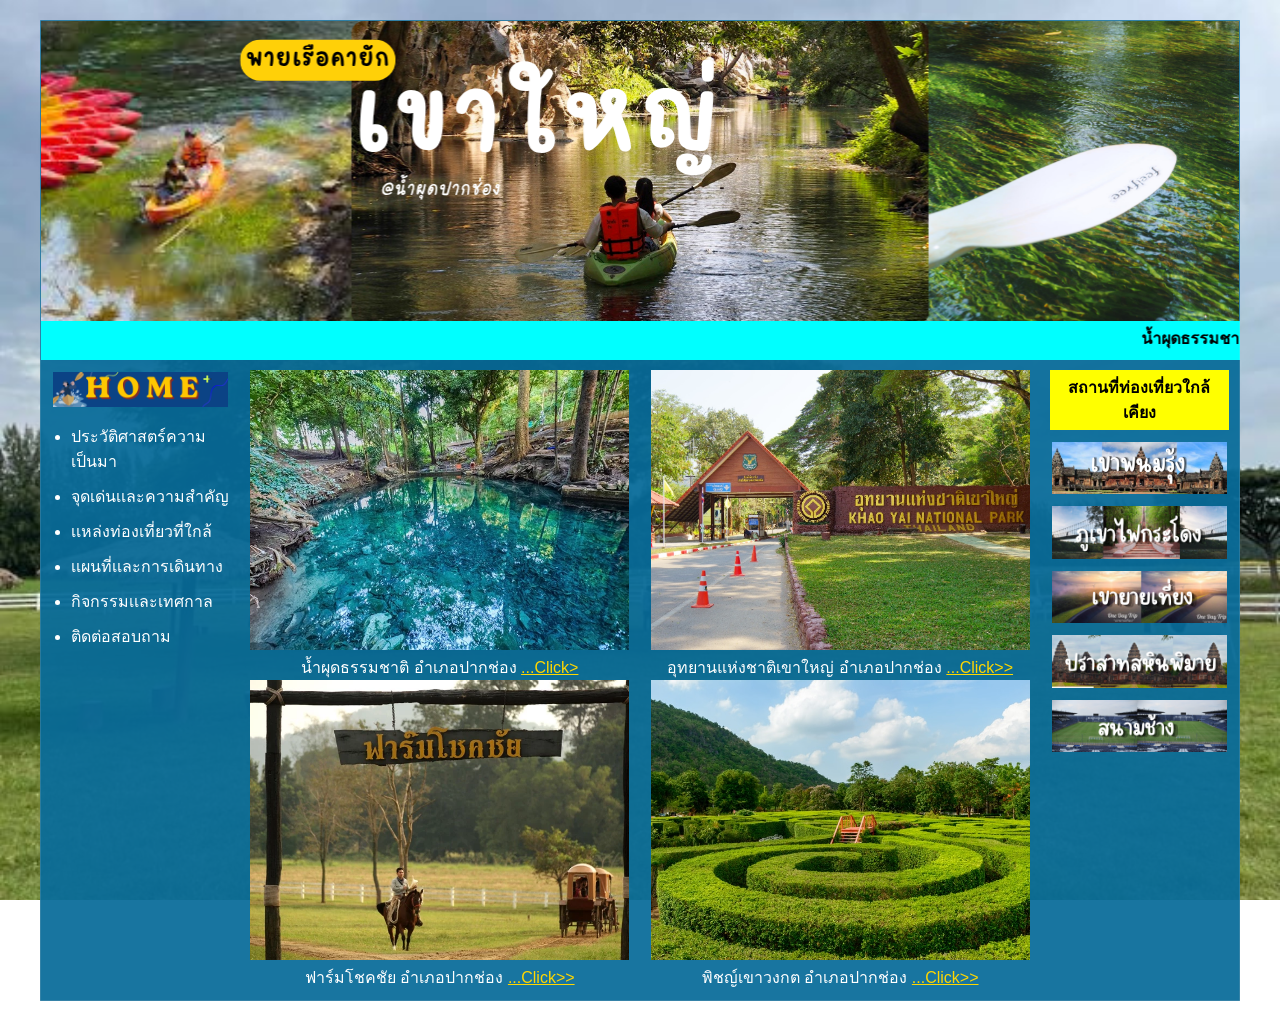
<file: index.html>
<!DOCTYPE html>
<html lang="th">
<head>
    <meta charset="UTF-8">
    <meta name="viewport" content="width=device-width, initial-scale=1.0">
    <title>ท่องเที่ยวปากช่อง นครราชสีมา</title>
    <link rel="stylesheet" href="style.css">
</head>
<body>

    <table class="main-table">
        <!-- Header Image -->
        <tr>
            <td colspan="3" class="header-img-td">
                <img src="พายเรือคายัก.png" alt="พายเรือคายัค">
            </td>
        </tr>
        
        <!-- Marquee Text -->
        <tr>
            <td class="move" colspan="3">
                <marquee>น้ำผุดธรรมชาติ ตั้งอยู่ อำเปอปากช่อง จังหวัดนครราชสีมา</marquee>
            </td>
        </tr>
       
        <!-- Content Area -->
        <tr>
            <!-- Left Sidebar (col1) -->
            <td class="col1">
                <table class="table1"> 
                    <tr>
                        <td>
                            <a href="index.html"><img src="pic/HOME.png" alt="home"></a>
                        </td>
                    </tr>
                </table>
                <ul>
                    <li><a href="page2.html">ประวัติศาสตร์ความเป็นมา</a></li>
                    <li><a href="page3.html">จุดเด่นเเละความสำคัญ</a></li>
                    <li><a href="page4.html">เเหล่งท่องเที่ยวที่ใกล้</a></li>
                    <li><a href="page5.html">เเผนที่เเละการเดินทาง</a></li>
                    <li><a href="page6.html">กิจกรรมเเละเทศกาล</a></li>
                    <li><a href="page7.html">ติดต่อสอบถาม</a></li>
                </ul>
            </td>

            <!-- Center Content (col2) -->
            <td class="col2">
                <table class="table2">  
                    <tr>
                        <td class="card-img"><img src="pic/pic1.jpg" alt="น้ำผุดธรรมชาติ"></td>
                        <td class="spacer"></td>
                        <td class="card-img"><img src="pic/pic3.jpg" alt="อุทยานแห่งชาติเขาใหญ่"></td>
                    </tr>
                    <tr>
                        <td class="card-text">
                            น้ำผุดธรรมชาติ อำเภอปากช่อง 
                            <a href="https://sites.google.com/view/madoonakhonratchasima/%E0%B9%80%E0%B8%97%E0%B8%A2%E0%B8%A7/%E0%B8%99%E0%B8%B3%E0%B8%9C%E0%B8%94%E0%B8%9B%E0%B8%B2%E0%B8%81%E0%B8%8A%E0%B8%AD%E0%B8%87" target="_blank">...Click></a>
                        </td>
                        <td class="spacer"></td>
                        <td class="card-text">
                            อุทยานแห่งชาติเขาใหญ่ อำเภอปากช่อง 
                            <a href="https://khaoyainationalpark.com/" target="_blank">...Click>></a>
                        </td>
                    </tr>
                    <tr>
                        <td class="card-img"><img src="pic/pic2.webp" alt="ฟาร์มโชคชัย"></td>
                        <td class="spacer"></td>
                        <td class="card-img"><img src="pic/pic4.jpg" alt="พิชญ์เขาวงกต"></td>
                    </tr>
                    <tr>
                        <td class="card-text">
                            ฟาร์มโชคชัย อำเภอปากช่อง 
                            <a href="https://farmchokchai.com/home/" target="_blank">...Click>></a>
                        </td>
                        <td class="spacer"></td>
                        <td class="card-text">
                            พิชญ์เขาวงกต อำเภอปากช่อง 
                            <a href="https://www.gplace.com/953803" target="_blank">...Click>></a>
                        </td>
                    </tr>
                </table>
            </td>

            <!-- Right Sidebar (col3) -->
            <td class="col3">
                <h4 class="sidebar-title">สถานที่ท่องเที่ยวใกล้เคียง</h4> 
                <table class="table3">
                    <tr>
                        <td><a href="http://virtualhistoricalpark.finearts.go.th/phanomrung/index.php/th/" target="_blank"><img src="pic/pic7.png" alt="ปราสาทพนมรุ้ง"></a></td>
                    </tr>
                    <tr>
                        <td><a href="https://www.thailandtourismdirectory.go.th/attraction/1029" target="_blank"><img src="pic/pic8.png" alt="สถานที่ท่องเที่ยว"></a></td>
                    </tr>
                    <tr>
                        <td><a href="https://sites.google.com/nrru.ac.th/khao-yai-thiang/%E0%B8%9B%E0%B8%A3%E0%B8%B0%E0%B8%A7%E0%B8%95" target="_blank"><img src="pic/pic9.png" alt="เขายายเที่ยง"></a></td>
                    </tr>
                    <tr>
                        <td><a href="https://sites.google.com/view/nakhon-ratchasima-by--panisara/%E0%B9%81%E0%B8%AB%E0%B8%A5%E0%B8%87%E0%B8%97%E0%B8%AD%E0%B8%87%E0%B9%80%E0%B8%97%E0%B8%A2%E0%B8%A7/%E0%B8%9B%E0%B8%A3%E0%B8%B2%E0%B8%AA%E0%B8%B2%E0%B8%97%E0%B8%AB%E0%B8%99%E0%B8%9E%E0%B8%A1%E0%B8%B2%E0%B8%A2" target="_blank"><img src="pic/pic10.png" alt="ปราสาทพิมาย"></a></td>
                    </tr>
                    <tr>
                        <td><a href="https://th.wikipedia.org/wiki/%E0%B8%8A%E0%B9%89%E0%B8%B2%E0%B8%87%E0%B8%AD%E0%B8%B2%E0%B8%A3%E0%B8%B5%E0%B8%99%E0%B8%B2" target="_blank"><img src="pic/pic11.png" alt="ช้างอารีนา"></a></td>
                    </tr>
                </table>
            </td>
        </tr>
    </table>

</body>
</html>
</file>
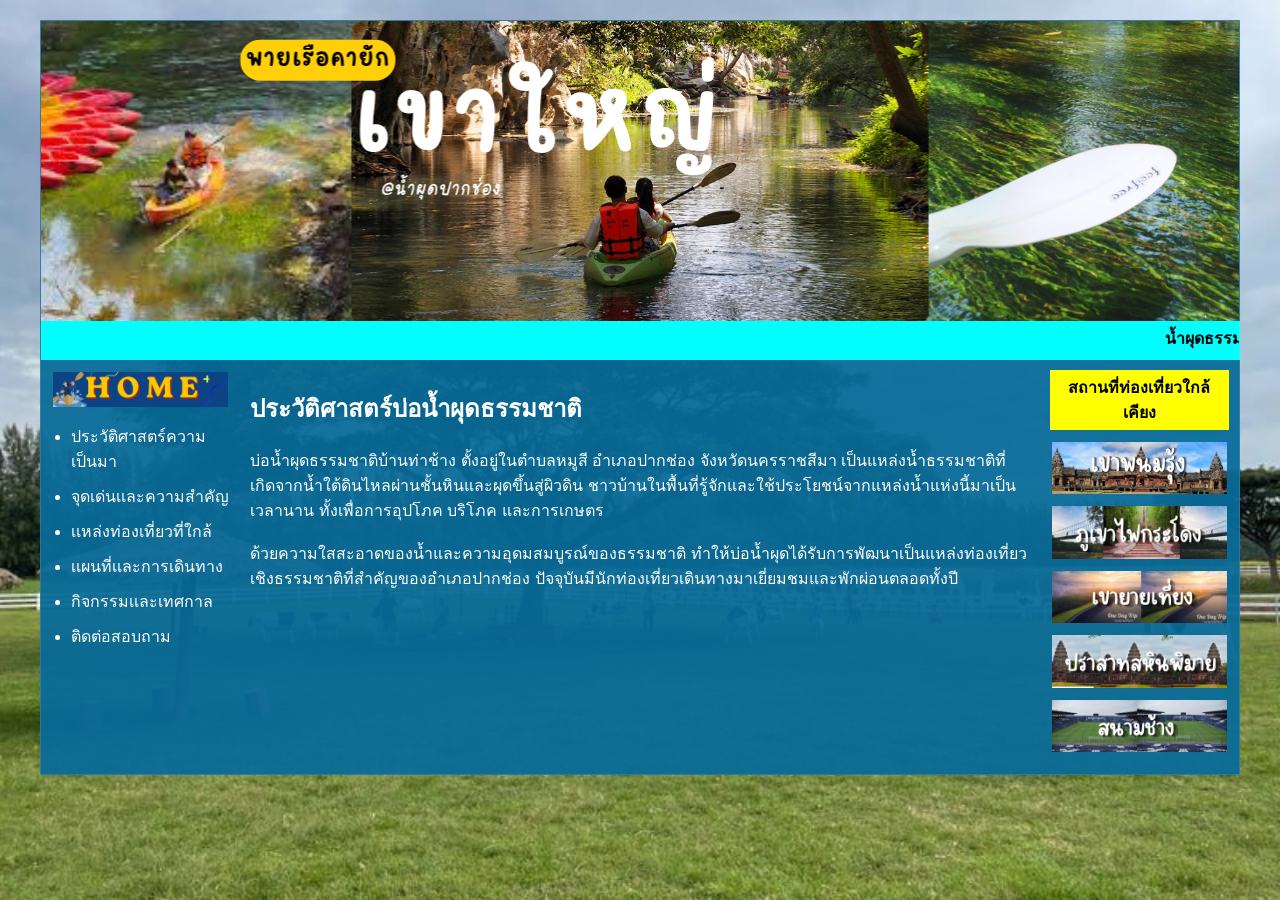
<file: page2.html>
<!DOCTYPE html>
<html lang="th">
<head>
    <meta charset="UTF-8">
    <meta name="viewport" content="width=device-width, initial-scale=1.0">
    <title>ท่องเที่ยวปากช่อง นครราชสีมา</title>
    <link rel="stylesheet" href="style.css">
</head>
<body>

    <table class="main-table">
        <!-- Header Image -->
        <tr>
            <td colspan="3" class="header-img-td">
                <img src="พายเรือคายัก.png" alt="พายเรือคายัค">
            </td>
        </tr>
        
        <!-- Marquee Text -->
        <tr>
            <td class="move" colspan="3">
                <marquee>น้ำผุดธรรมชาติ ตั้งอยู่ อำเปอปากช่อง จังหวัดนครราชสีมา</marquee>
            </td>
        </tr>
       
        <!-- Content Area -->
        <tr>
            <!-- Left Sidebar (col1) -->
            <td class="col1">
                <table class="table1"> 
                    <tr>
                        <td>
                            <a href="index.html"><img src="pic/HOME.png" alt="home"></a>
                        </td>
                    </tr>
                </table>
                <ul>
                    <li><a href="page2.html">ประวัติศาสตร์ความเป็นมา</a></li>
                    <li><a href="page3.html">จุดเด่นเเละความสำคัญ</a></li>
                    <li><a href="page4.html">เเหล่งท่องเที่ยวที่ใกล้</a></li>
                    <li><a href="page5.html">เเผนที่เเละการเดินทาง</a></li>
                    <li><a href="page6.html">กิจกรรมเเละเทศกาล</a></li>
                    <li><a href="page7.html">ติดต่อสอบถาม</a></li>
                </ul>
            </td>

            <!-- Center Content (col2) -->
            <td class="col2">
                <table class="table2">  
                   <h2>ประวัติศาสตร์บ่อน้ำผุดธรรมชาติ</h2> 
                   <p> บ่อน้ำผุดธรรมชาติบ้านท่าช้าง ตั้งอยู่ในตำบลหมูสี อำเภอปากช่อง จังหวัดนครราชสีมา เป็นแหล่งน้ำธรรมชาติที่เกิดจากน้ำใต้ดินไหลผ่านชั้นหินและผุดขึ้นสู่ผิวดิน ชาวบ้านในพื้นที่รู้จักและใช้ประโยชน์จากแหล่งน้ำแห่งนี้มาเป็นเวลานาน ทั้งเพื่อการอุปโภค บริโภค และการเกษตร <br>
                    <br> ด้วยความใสสะอาดของน้ำและความอุดมสมบูรณ์ของธรรมชาติ ทำให้บ่อน้ำผุดได้รับการพัฒนาเป็นแหล่งท่องเที่ยวเชิงธรรมชาติที่สำคัญของอำเภอปากช่อง ปัจจุบันมีนักท่องเที่ยวเดินทางมาเยี่ยมชมและพักผ่อนตลอดทั้งปี </p>
                </table>
            </td>

            <!-- Right Sidebar (col3) -->
            <td class="col3">
                <h4 class="sidebar-title">สถานที่ท่องเที่ยวใกล้เคียง</h4> 
                <table class="table3">
                    <tr>
                        <td><a href="http://virtualhistoricalpark.finearts.go.th/phanomrung/index.php/th/" target="_blank"><img src="pic/pic7.png" alt="ปราสาทพนมรุ้ง"></a></td>
                    </tr>
                    <tr>
                        <td><a href="https://www.thailandtourismdirectory.go.th/attraction/1029" target="_blank"><img src="pic/pic8.png" alt="สถานที่ท่องเที่ยว"></a></td>
                    </tr>
                    <tr>
                        <td><a href="https://sites.google.com/nrru.ac.th/khao-yai-thiang/%E0%B8%9B%E0%B8%A3%E0%B8%B0%E0%B8%A7%E0%B8%95" target="_blank"><img src="pic/pic9.png" alt="เขายายเที่ยง"></a></td>
                    </tr>
                    <tr>
                        <td><a href="https://sites.google.com/view/nakhon-ratchasima-by--panisara/%E0%B9%81%E0%B8%AB%E0%B8%A5%E0%B8%87%E0%B8%97%E0%B8%AD%E0%B8%87%E0%B9%80%E0%B8%97%E0%B8%A2%E0%B8%A7/%E0%B8%9B%E0%B8%A3%E0%B8%B2%E0%B8%AA%E0%B8%B2%E0%B8%97%E0%B8%AB%E0%B8%99%E0%B8%9E%E0%B8%A1%E0%B8%B2%E0%B8%A2" target="_blank"><img src="pic/pic10.png" alt="ปราสาทพิมาย"></a></td>
                    </tr>
                    <tr>
                        <td><a href="https://th.wikipedia.org/wiki/%E0%B8%8A%E0%B9%89%E0%B8%B2%E0%B8%87%E0%B8%AD%E0%B8%B2%E0%B8%A3%E0%B8%B5%E0%B8%99%E0%B8%B2" target="_blank"><img src="pic/pic11.png" alt="ช้างอารีนา"></a></td>
                    </tr>
                </table>
            </td>
        </tr>
    </table>

</body>
</html>
</file>
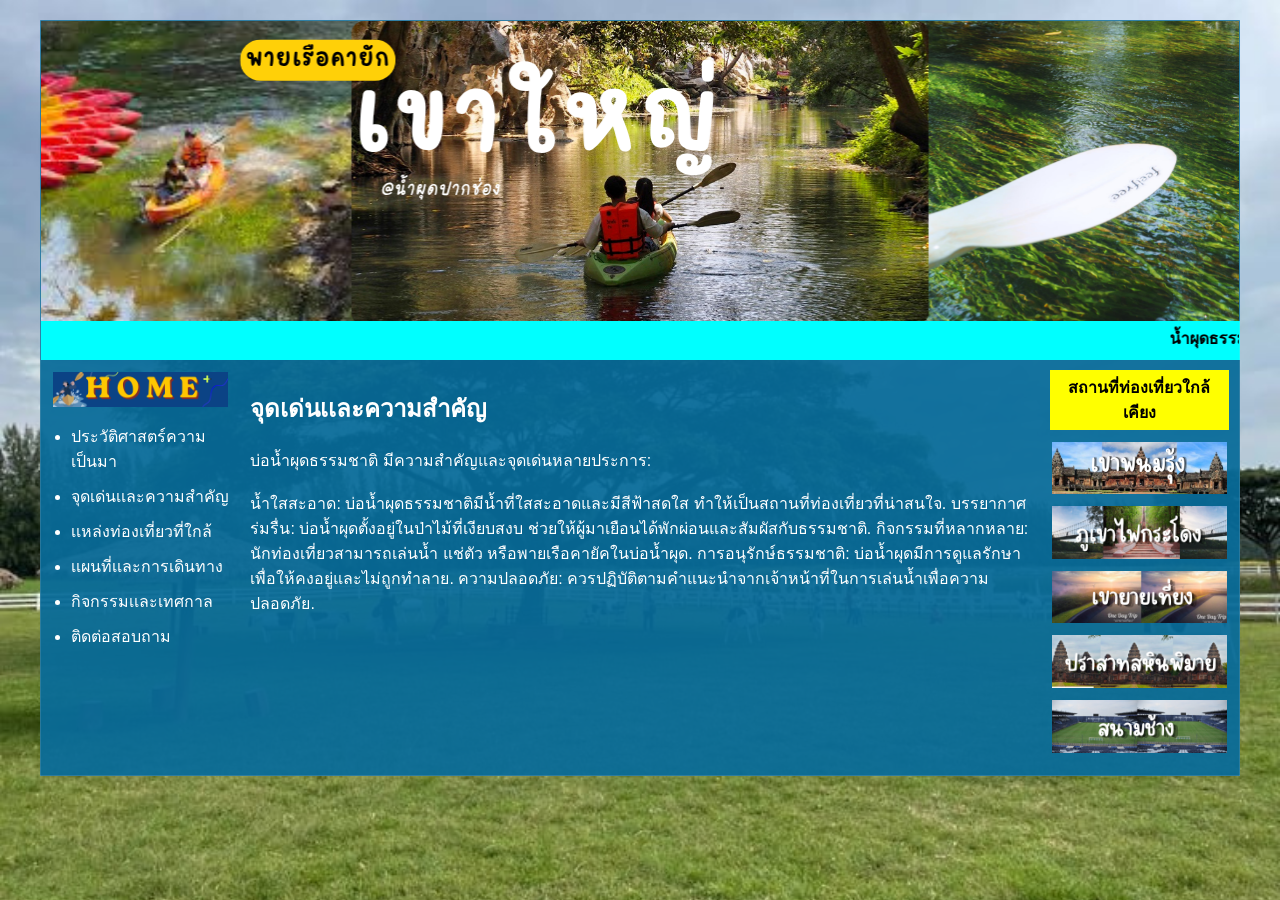
<file: page3.html>
<!DOCTYPE html>
<html lang="th">
<head>
    <meta charset="UTF-8">
    <meta name="viewport" content="width=device-width, initial-scale=1.0">
    <title>ท่องเที่ยวปากช่อง นครราชสีมา</title>
    <link rel="stylesheet" href="style.css">
</head>
<body>

    <table class="main-table">
        <!-- Header Image -->
        <tr>
            <td colspan="3" class="header-img-td">
                <img src="พายเรือคายัก.png" alt="พายเรือคายัค">
            </td>
        </tr>
        
        <!-- Marquee Text -->
        <tr>
            <td class="move" colspan="3">
                <marquee>น้ำผุดธรรมชาติ ตั้งอยู่ อำเปอปากช่อง จังหวัดนครราชสีมา</marquee>
            </td>
        </tr>
       
        <!-- Content Area -->
        <tr>
            <!-- Left Sidebar (col1) -->
            <td class="col1">
                <table class="table1"> 
                    <tr>
                        <td>
                            <a href="index.html"><img src="pic/HOME.png" alt="home"></a>
                        </td>
                    </tr>
                </table>
                <ul>
                    <li><a href="page2.html">ประวัติศาสตร์ความเป็นมา</a></li>
                    <li><a href="page3.html">จุดเด่นเเละความสำคัญ</a></li>
                    <li><a href="page4.html">เเหล่งท่องเที่ยวที่ใกล้</a></li>
                    <li><a href="page5.html">เเผนที่เเละการเดินทาง</a></li>
                    <li><a href="page6.html">กิจกรรมเเละเทศกาล</a></li>
                    <li><a href="page7.html">ติดต่อสอบถาม</a></li>
                </ul>
            </td>

            <!-- Center Content (col2) -->
            <td class="col2">
                <table class="table2">  
                   <h2>จุดเด่นเเละความสำคัญ</h2> 
                   <p> บ่อน้ำผุดธรรมชาติ มีความสำคัญและจุดเด่นหลายประการ: <br>
                    <br> น้ำใสสะอาด: บ่อน้ำผุดธรรมชาติมีน้ำที่ใสสะอาดและมีสีฟ้าสดใส ทำให้เป็นสถานที่ท่องเที่ยวที่น่าสนใจ. 
                         บรรยากาศร่มรื่น: บ่อน้ำผุดตั้งอยู่ในป่าไม้ที่เงียบสงบ ช่วยให้ผู้มาเยือนได้พักผ่อนและสัมผัสกับธรรมชาติ. 
                         กิจกรรมที่หลากหลาย: นักท่องเที่ยวสามารถเล่นน้ำ แช่ตัว หรือพายเรือคายัคในบ่อน้ำผุด. 
                         การอนุรักษ์ธรรมชาติ: บ่อน้ำผุดมีการดูแลรักษาเพื่อให้คงอยู่และไม่ถูกทำลาย. 
                         ความปลอดภัย: ควรปฏิบัติตามคำแนะนำจากเจ้าหน้าที่ในการเล่นน้ำเพื่อความปลอดภัย. </p>
                </table>
            </td>

            <!-- Right Sidebar (col3) -->
            <td class="col3">
                <h4 class="sidebar-title">สถานที่ท่องเที่ยวใกล้เคียง</h4> 
                <table class="table3">
                    <tr>
                        <td><a href="http://virtualhistoricalpark.finearts.go.th/phanomrung/index.php/th/" target="_blank"><img src="pic/pic7.png" alt="ปราสาทพนมรุ้ง"></a></td>
                    </tr>
                    <tr>
                        <td><a href="https://www.thailandtourismdirectory.go.th/attraction/1029" target="_blank"><img src="pic/pic8.png" alt="สถานที่ท่องเที่ยว"></a></td>
                    </tr>
                    <tr>
                        <td><a href="https://sites.google.com/nrru.ac.th/khao-yai-thiang/%E0%B8%9B%E0%B8%A3%E0%B8%B0%E0%B8%A7%E0%B8%95" target="_blank"><img src="pic/pic9.png" alt="เขายายเที่ยง"></a></td>
                    </tr>
                    <tr>
                        <td><a href="https://sites.google.com/view/nakhon-ratchasima-by--panisara/%E0%B9%81%E0%B8%AB%E0%B8%A5%E0%B8%87%E0%B8%97%E0%B8%AD%E0%B8%87%E0%B9%80%E0%B8%97%E0%B8%A2%E0%B8%A7/%E0%B8%9B%E0%B8%A3%E0%B8%B2%E0%B8%AA%E0%B8%B2%E0%B8%97%E0%B8%AB%E0%B8%99%E0%B8%9E%E0%B8%A1%E0%B8%B2%E0%B8%A2" target="_blank"><img src="pic/pic10.png" alt="ปราสาทพิมาย"></a></td>
                    </tr>
                    <tr>
                        <td><a href="https://th.wikipedia.org/wiki/%E0%B8%8A%E0%B9%89%E0%B8%B2%E0%B8%87%E0%B8%AD%E0%B8%B2%E0%B8%A3%E0%B8%B5%E0%B8%99%E0%B8%B2" target="_blank"><img src="pic/pic11.png" alt="ช้างอารีนา"></a></td>
                    </tr>
                </table>
            </td>
        </tr>
    </table>

</body>
</html>
</file>
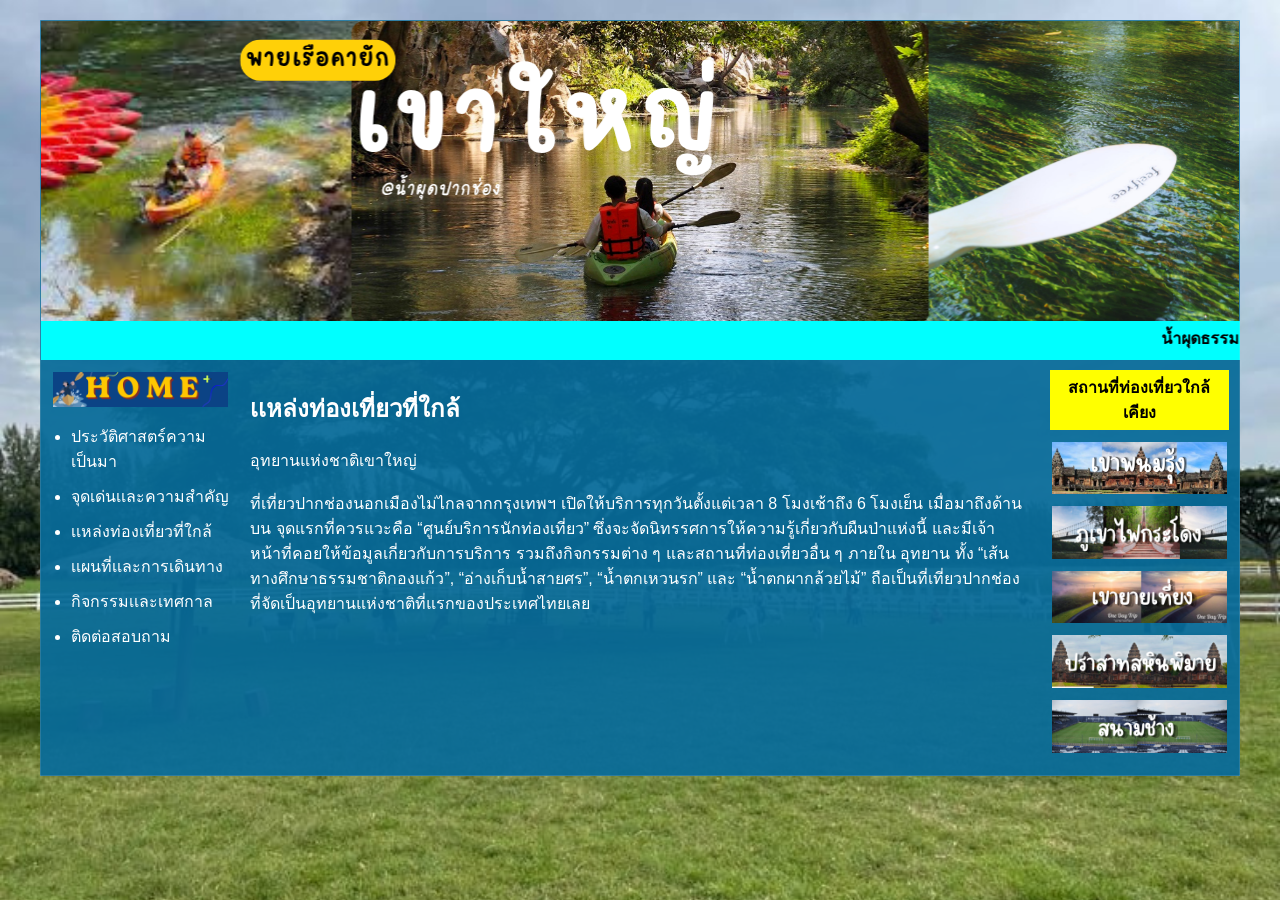
<file: page4.html>
<!DOCTYPE html>
<html lang="th">
<head>
    <meta charset="UTF-8">
    <meta name="viewport" content="width=device-width, initial-scale=1.0">
    <title>ท่องเที่ยวปากช่อง นครราชสีมา</title>
    <link rel="stylesheet" href="style.css">
</head>
<body>

    <table class="main-table">
        <!-- Header Image -->
        <tr>
            <td colspan="3" class="header-img-td">
                <img src="พายเรือคายัก.png" alt="พายเรือคายัค">
            </td>
        </tr>
        
        <!-- Marquee Text -->
        <tr>
            <td class="move" colspan="3">
                <marquee>น้ำผุดธรรมชาติ ตั้งอยู่ อำเปอปากช่อง จังหวัดนครราชสีมา</marquee>
            </td>
        </tr>
       
        <!-- Content Area -->
        <tr>
            <!-- Left Sidebar (col1) -->
            <td class="col1">
                <table class="table1"> 
                    <tr>
                        <td>
                            <a href="index.html"><img src="pic/HOME.png" alt="home"></a>
                        </td>
                    </tr>
                </table>
                <ul>
                    <li><a href="page2.html">ประวัติศาสตร์ความเป็นมา</a></li>
                    <li><a href="page3.html">จุดเด่นเเละความสำคัญ</a></li>
                    <li><a href="page4.html">เเหล่งท่องเที่ยวที่ใกล้</a></li>
                    <li><a href="page5.html">เเผนที่เเละการเดินทาง</a></li>
                    <li><a href="page6.html">กิจกรรมเเละเทศกาล</a></li>
                    <li><a href="page7.html">ติดต่อสอบถาม</a></li>
                </ul>
            </td>

            <!-- Center Content (col2) -->
            <td class="col2">
                <table class="table2">  
                   <h2>เเหล่งท่องเที่ยวที่ใกล้</h2> 
                   <p> อุทยานแห่งชาติเขาใหญ่ <br>
                   <br> ที่เที่ยวปากช่องนอกเมืองไม่ไกลจากกรุงเทพฯ เปิดให้บริการทุกวันตั้งแต่เวลา 8 โมงเช้าถึง 6 โมงเย็น 
                    เมื่อมาถึงด้านบน จุดแรกที่ควรแวะคือ “ศูนย์บริการนักท่องเที่ยว” ซึ่งจะจัดนิทรรศการให้ความรู้เกี่ยวกับผืนป่าแห่งนี้
                     และมีเจ้าหน้าที่คอยให้ข้อมูลเกี่ยวกับการบริการ รวมถึงกิจกรรมต่าง ๆ และสถานที่ท่องเที่ยวอื่น ๆ ภายใน
                     อุทยาน ทั้ง “เส้นทางศึกษาธรรมชาติกองแก้ว”, “อ่างเก็บน้ำสายศร”, “น้ำตกเหวนรก” และ “น้ำตกผากล้วยไม้” 
                     ถือเป็นที่เที่ยวปากช่องที่จัดเป็นอุทยานแห่งชาติที่แรกของประเทศไทยเลย   </p>
                </table>
            </td>

            <!-- Right Sidebar (col3) -->
            <td class="col3">
                <h4 class="sidebar-title">สถานที่ท่องเที่ยวใกล้เคียง</h4> 
                <table class="table3">
                    <tr>
                        <td><a href="http://virtualhistoricalpark.finearts.go.th/phanomrung/index.php/th/" target="_blank"><img src="pic/pic7.png" alt="ปราสาทพนมรุ้ง"></a></td>
                    </tr>
                    <tr>
                        <td><a href="https://www.thailandtourismdirectory.go.th/attraction/1029" target="_blank"><img src="pic/pic8.png" alt="สถานที่ท่องเที่ยว"></a></td>
                    </tr>
                    <tr>
                        <td><a href="https://sites.google.com/nrru.ac.th/khao-yai-thiang/%E0%B8%9B%E0%B8%A3%E0%B8%B0%E0%B8%A7%E0%B8%95" target="_blank"><img src="pic/pic9.png" alt="เขายายเที่ยง"></a></td>
                    </tr>
                    <tr>
                        <td><a href="https://sites.google.com/view/nakhon-ratchasima-by--panisara/%E0%B9%81%E0%B8%AB%E0%B8%A5%E0%B8%87%E0%B8%97%E0%B8%AD%E0%B8%87%E0%B9%80%E0%B8%97%E0%B8%A2%E0%B8%A7/%E0%B8%9B%E0%B8%A3%E0%B8%B2%E0%B8%AA%E0%B8%B2%E0%B8%97%E0%B8%AB%E0%B8%99%E0%B8%9E%E0%B8%A1%E0%B8%B2%E0%B8%A2" target="_blank"><img src="pic/pic10.png" alt="ปราสาทพิมาย"></a></td>
                    </tr>
                    <tr>
                        <td><a href="https://th.wikipedia.org/wiki/%E0%B8%8A%E0%B9%89%E0%B8%B2%E0%B8%87%E0%B8%AD%E0%B8%B2%E0%B8%A3%E0%B8%B5%E0%B8%99%E0%B8%B2" target="_blank"><img src="pic/pic11.png" alt="ช้างอารีนา"></a></td>
                    </tr>
                </table>
            </td>
        </tr>
    </table>

</body>
</html>
</file>
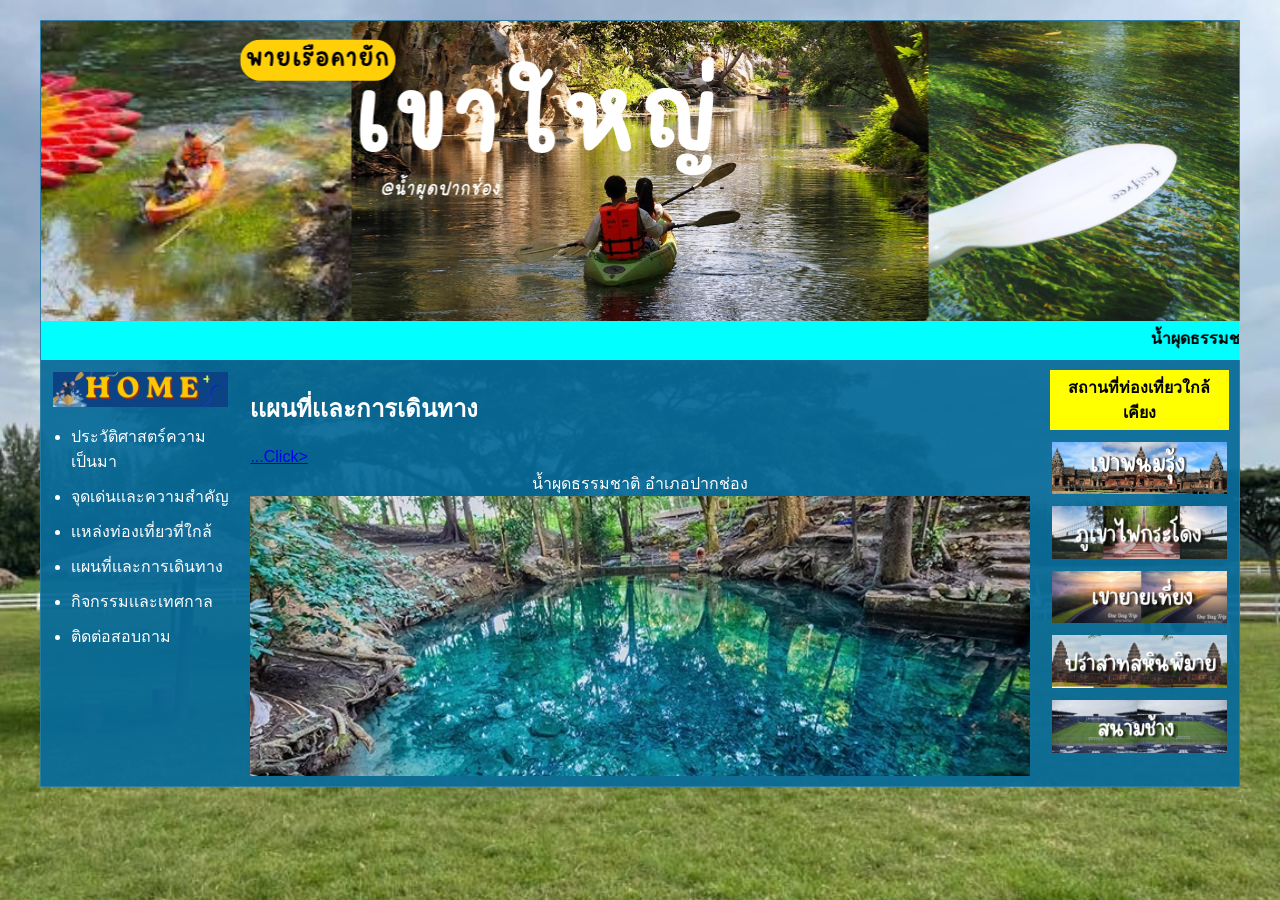
<file: page5.html>
<!DOCTYPE html>
<html lang="th">
<head>
    <meta charset="UTF-8">
    <meta name="viewport" content="width=device-width, initial-scale=1.0">
    <title>ท่องเที่ยวปากช่อง นครราชสีมา</title>
    <link rel="stylesheet" href="style.css">
</head>
<body>

    <table class="main-table">
        <!-- Header Image -->
        <tr>
            <td colspan="3" class="header-img-td">
                <img src="พายเรือคายัก.png" alt="พายเรือคายัค">
            </td>
        </tr>
        
        <!-- Marquee Text -->
        <tr>
            <td class="move" colspan="3">
                <marquee>น้ำผุดธรรมชาติ ตั้งอยู่ อำเปอปากช่อง จังหวัดนครราชสีมา</marquee>
            </td>
        </tr>
       
        <!-- Content Area -->
        <tr>
            <!-- Left Sidebar (col1) -->
            <td class="col1">
                <table class="table1"> 
                    <tr>
                        <td>
                            <a href="index.html"><img src="pic/HOME.png" alt="home"></a>
                        </td>
                    </tr>
                </table>
                <ul>
                    <li><a href="page2.html">ประวัติศาสตร์ความเป็นมา</a></li>
                    <li><a href="page3.html">จุดเด่นเเละความสำคัญ</a></li>
                    <li><a href="page4.html">เเหล่งท่องเที่ยวที่ใกล้</a></li>
                    <li><a href="page5.html">เเผนที่เเละการเดินทาง</a></li>
                    <li><a href="page6.html">กิจกรรมเเละเทศกาล</a></li>
                    <li><a href="page7.html">ติดต่อสอบถาม</a></li>
                </ul>
            </td>

            <!-- Center Content (col2) -->
            <td class="col2">
                <table class="table2">  
                   <h2>เเผนที่เเละการเดินทาง</h2> 
                  <td class="card-text">
                            น้ำผุดธรรมชาติ อำเภอปากช่อง 
                            <tr> 
                                <td class="card-img"><img src="pic/pic1.jpg" alt="น้ำผุดธรรมชาติ"></td>
                            </tr>
                            <a href="https://maps.app.goo.gl/gbfd9ewqLBpFiDKPA" target="_blank">...Click></a>
                        </td>
                </table>
            </td>

            <!-- Right Sidebar (col3) -->
            <td class="col3">
                <h4 class="sidebar-title">สถานที่ท่องเที่ยวใกล้เคียง</h4> 
                <table class="table3">
                    <tr>
                        <td><a href="http://virtualhistoricalpark.finearts.go.th/phanomrung/index.php/th/" target="_blank"><img src="pic/pic7.png" alt="ปราสาทพนมรุ้ง"></a></td>
                    </tr>
                    <tr>
                        <td><a href="https://www.thailandtourismdirectory.go.th/attraction/1029" target="_blank"><img src="pic/pic8.png" alt="สถานที่ท่องเที่ยว"></a></td>
                    </tr>
                    <tr>
                        <td><a href="https://sites.google.com/nrru.ac.th/khao-yai-thiang/%E0%B8%9B%E0%B8%A3%E0%B8%B0%E0%B8%A7%E0%B8%95" target="_blank"><img src="pic/pic9.png" alt="เขายายเที่ยง"></a></td>
                    </tr>
                    <tr>
                        <td><a href="https://sites.google.com/view/nakhon-ratchasima-by--panisara/%E0%B9%81%E0%B8%AB%E0%B8%A5%E0%B8%87%E0%B8%97%E0%B8%AD%E0%B8%87%E0%B9%80%E0%B8%97%E0%B8%A2%E0%B8%A7/%E0%B8%9B%E0%B8%A3%E0%B8%B2%E0%B8%AA%E0%B8%B2%E0%B8%97%E0%B8%AB%E0%B8%99%E0%B8%9E%E0%B8%A1%E0%B8%B2%E0%B8%A2" target="_blank"><img src="pic/pic10.png" alt="ปราสาทพิมาย"></a></td>
                    </tr>
                    <tr>
                        <td><a href="https://th.wikipedia.org/wiki/%E0%B8%8A%E0%B9%89%E0%B8%B2%E0%B8%87%E0%B8%AD%E0%B8%B2%E0%B8%A3%E0%B8%B5%E0%B8%99%E0%B8%B2" target="_blank"><img src="pic/pic11.png" alt="ช้างอารีนา"></a></td>
                    </tr>
                </table>
            </td>
        </tr>
    </table>

</body>
</html>
</file>
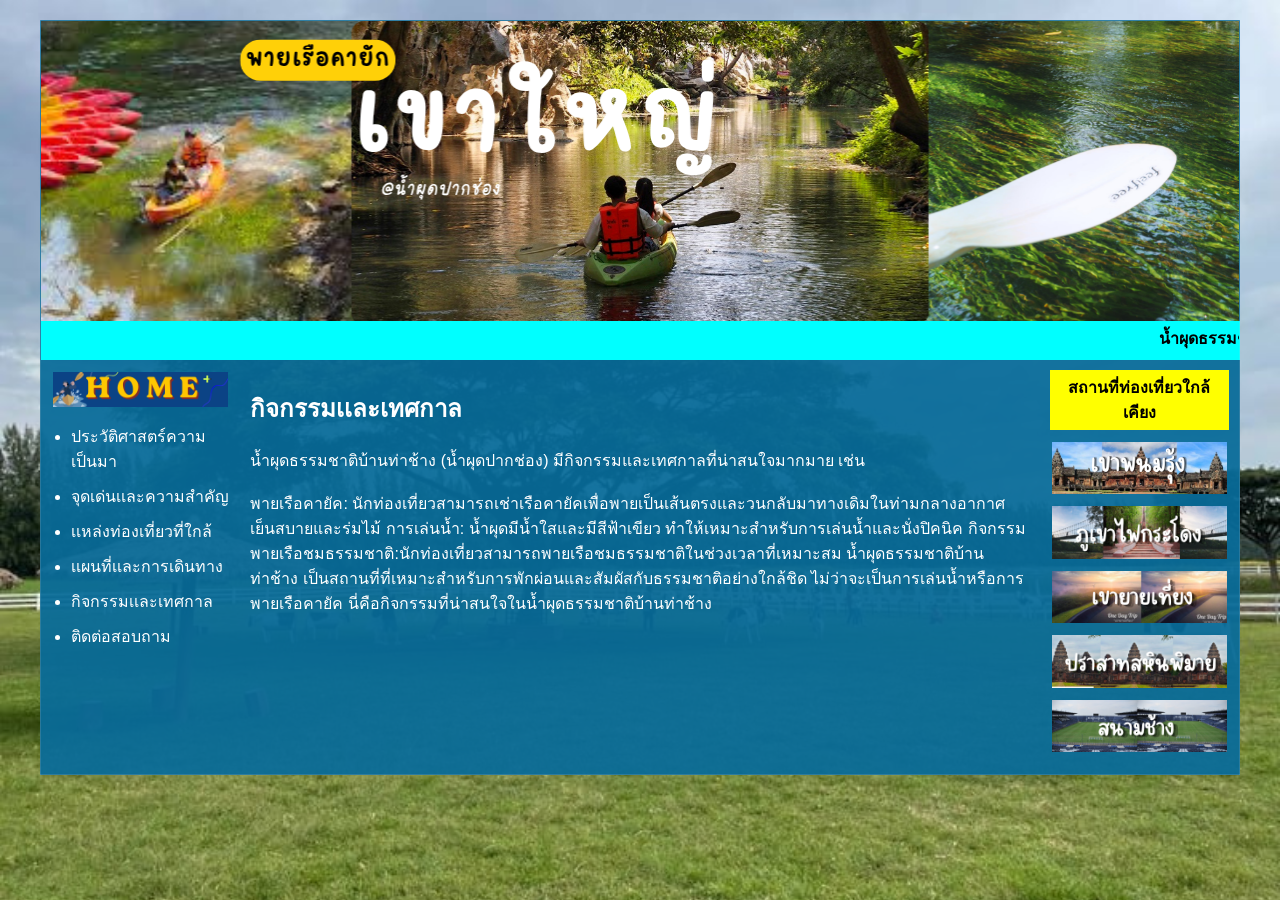
<file: page6.html>
<!DOCTYPE html>
<html lang="th">
<head>
    <meta charset="UTF-8">
    <meta name="viewport" content="width=device-width, initial-scale=1.0">
    <title>ท่องเที่ยวปากช่อง นครราชสีมา</title>
    <link rel="stylesheet" href="style.css">
</head>
<body>

    <table class="main-table">
        <!-- Header Image -->
        <tr>
            <td colspan="3" class="header-img-td">
                <img src="พายเรือคายัก.png" alt="พายเรือคายัค">
            </td>
        </tr>
        
        <!-- Marquee Text -->
        <tr>
            <td class="move" colspan="3">
                <marquee>น้ำผุดธรรมชาติ ตั้งอยู่ อำเปอปากช่อง จังหวัดนครราชสีมา</marquee>
            </td>
        </tr>
       
        <!-- Content Area -->
        <tr>
            <!-- Left Sidebar (col1) -->
            <td class="col1">
                <table class="table1"> 
                    <tr>
                        <td>
                            <a href="index.html"><img src="pic/HOME.png" alt="home"></a>
                        </td>
                    </tr>
                </table>
                <ul>
                    <li><a href="page2.html">ประวัติศาสตร์ความเป็นมา</a></li>
                    <li><a href="page3.html">จุดเด่นเเละความสำคัญ</a></li>
                    <li><a href="page4.html">เเหล่งท่องเที่ยวที่ใกล้</a></li>
                    <li><a href="page5.html">เเผนที่เเละการเดินทาง</a></li>
                    <li><a href="page6.html">กิจกรรมเเละเทศกาล</a></li>
                    <li><a href="page7.html">ติดต่อสอบถาม</a></li>
                </ul>
            </td>

            <!-- Center Content (col2) -->
            <td class="col2">
                <table class="table2">  
                   <h2>กิจกรรมเเละเทศกาล</h2> 
                   <p> น้ำผุดธรรมชาติบ้านท่าช้าง (น้ำผุดปากช่อง) มีกิจกรรมและเทศกาลที่น่าสนใจมากมาย เช่น <br>
                    <br>  
                       พายเรือคายัค: นักท่องเที่ยวสามารถเช่าเรือคายัคเพื่อพายเป็นเส้นตรงและวนกลับมาทางเดิมในท่ามกลางอากาศเย็นสบายและร่มไม้ 
                       
                       การเล่นน้ำ: น้ำผุดมีน้ำใสและมีสีฟ้าเขียว ทำให้เหมาะสำหรับการเล่นน้ำและนั่งปิคนิค   

                       กิจกรรมพายเรือชมธรรมชาติ:นักท่องเที่ยวสามารถพายเรือชมธรรมชาติในช่วงเวลาที่เหมาะสม 
                       
                       น้ำผุดธรรมชาติบ้านท่าช้าง เป็นสถานที่ที่เหมาะสำหรับการพักผ่อนและสัมผัสกับธรรมชาติอย่างใกล้ชิด ไม่ว่าจะเป็นการเล่นน้ำหรือการพายเรือคายัค 

                       นี่คือกิจกรรมที่น่าสนใจในน้ำผุดธรรมชาติบ้านท่าช้าง </p>

                </table>
            </td>

            <!-- Right Sidebar (col3) -->
            <td class="col3">
                <h4 class="sidebar-title">สถานที่ท่องเที่ยวใกล้เคียง</h4> 
                <table class="table3">
                    <tr>
                        <td><a href="http://virtualhistoricalpark.finearts.go.th/phanomrung/index.php/th/" target="_blank"><img src="pic/pic7.png" alt="ปราสาทพนมรุ้ง"></a></td>
                    </tr>
                    <tr>
                        <td><a href="https://www.thailandtourismdirectory.go.th/attraction/1029" target="_blank"><img src="pic/pic8.png" alt="สถานที่ท่องเที่ยว"></a></td>
                    </tr>
                    <tr>
                        <td><a href="https://sites.google.com/nrru.ac.th/khao-yai-thiang/%E0%B8%9B%E0%B8%A3%E0%B8%B0%E0%B8%A7%E0%B8%95" target="_blank"><img src="pic/pic9.png" alt="เขายายเที่ยง"></a></td>
                    </tr>
                    <tr>
                        <td><a href="https://sites.google.com/view/nakhon-ratchasima-by--panisara/%E0%B9%81%E0%B8%AB%E0%B8%A5%E0%B8%87%E0%B8%97%E0%B8%AD%E0%B8%87%E0%B9%80%E0%B8%97%E0%B8%A2%E0%B8%A7/%E0%B8%9B%E0%B8%A3%E0%B8%B2%E0%B8%AA%E0%B8%B2%E0%B8%97%E0%B8%AB%E0%B8%99%E0%B8%9E%E0%B8%A1%E0%B8%B2%E0%B8%A2" target="_blank"><img src="pic/pic10.png" alt="ปราสาทพิมาย"></a></td>
                    </tr>
                    <tr>
                        <td><a href="https://th.wikipedia.org/wiki/%E0%B8%8A%E0%B9%89%E0%B8%B2%E0%B8%87%E0%B8%AD%E0%B8%B2%E0%B8%A3%E0%B8%B5%E0%B8%99%E0%B8%B2" target="_blank"><img src="pic/pic11.png" alt="ช้างอารีนา"></a></td>
                    </tr>
                </table>
            </td>
        </tr>
    </table>

</body>
</html>
</file>
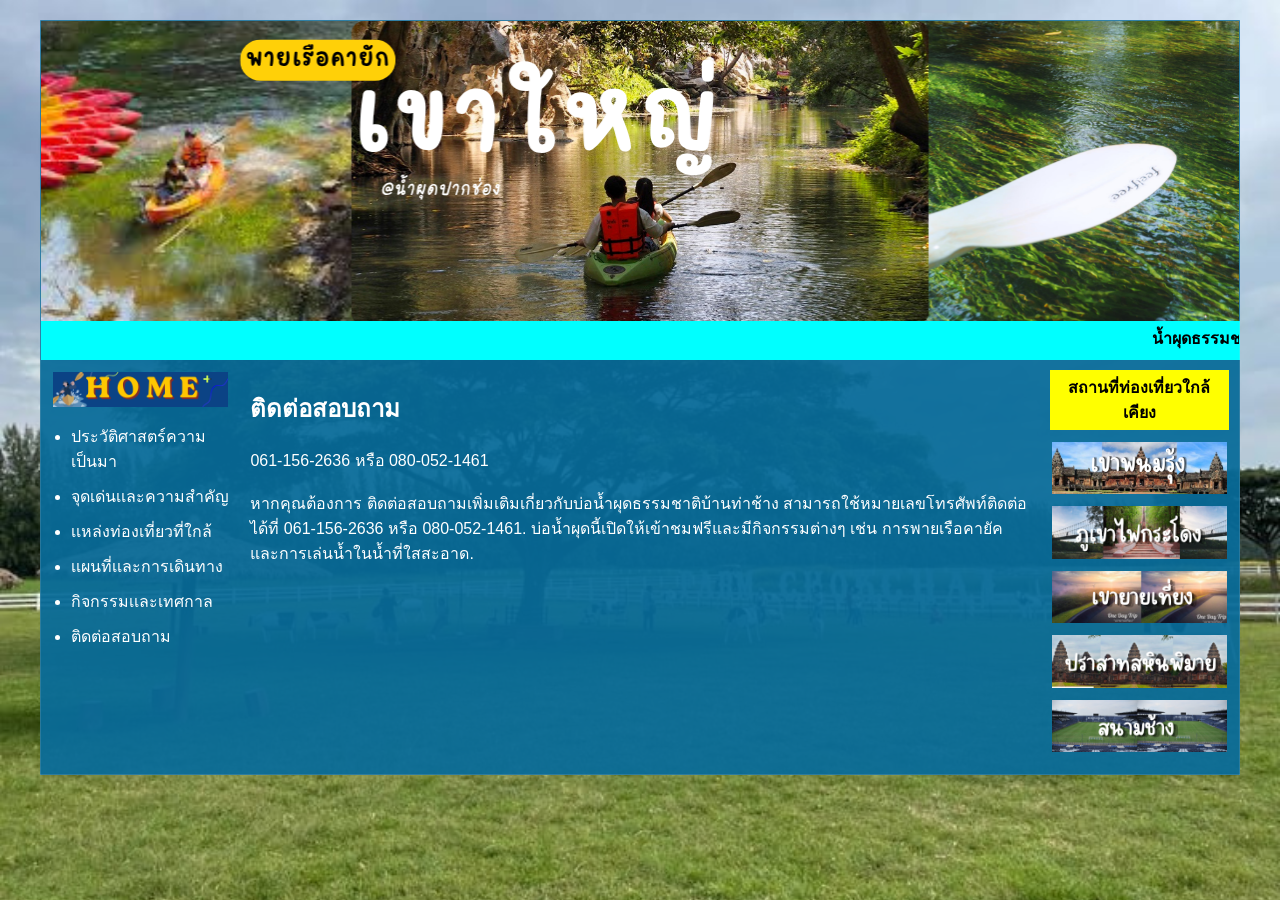
<file: page7.html>
<!DOCTYPE html>
<html lang="th">
<head>
    <meta charset="UTF-8">
    <meta name="viewport" content="width=device-width, initial-scale=1.0">
    <title>ท่องเที่ยวปากช่อง นครราชสีมา</title>
    <link rel="stylesheet" href="style.css">
</head>
<body>

    <table class="main-table">
        <!-- Header Image -->
        <tr>
            <td colspan="3" class="header-img-td">
                <img src="พายเรือคายัก.png" alt="พายเรือคายัค">
            </td>
        </tr>
        
        <!-- Marquee Text -->
        <tr>
            <td class="move" colspan="3">
                <marquee>น้ำผุดธรรมชาติ ตั้งอยู่ อำเปอปากช่อง จังหวัดนครราชสีมา</marquee>
            </td>
        </tr>
       
        <!-- Content Area -->
        <tr>
            <!-- Left Sidebar (col1) -->
            <td class="col1">
                <table class="table1"> 
                    <tr>
                        <td>
                            <a href="index.html"><img src="pic/HOME.png" alt="home"></a>
                        </td>
                    </tr>
                </table>
                <ul>
                    <li><a href="page2.html">ประวัติศาสตร์ความเป็นมา</a></li>
                    <li><a href="page3.html">จุดเด่นเเละความสำคัญ</a></li>
                    <li><a href="page4.html">เเหล่งท่องเที่ยวที่ใกล้</a></li>
                    <li><a href="page5.html">เเผนที่เเละการเดินทาง</a></li>
                    <li><a href="page6.html">กิจกรรมเเละเทศกาล</a></li>
                    <li><a href="page7.html">ติดต่อสอบถาม</a></li>
                </ul>
            </td>

            <!-- Center Content (col2) -->
            <td class="col2">
                <table class="table2">  
                   <h2>ติดต่อสอบถาม</h2> 
                   <p>061-156-2636 หรือ 080-052-1461<br>
                    <br>หากคุณต้องการ ติดต่อสอบถามเพิ่มเติมเกี่ยวกับบ่อน้ำผุดธรรมชาติบ้านท่าช้าง
                     สามารถใช้หมายเลขโทรศัพท์ติดต่อได้ที่ 061-156-2636 หรือ 080-052-1461.
                     บ่อน้ำผุดนี้เปิดให้เข้าชมฟรีและมีกิจกรรมต่างๆ เช่น การพายเรือคายัคและการเล่นน้ำในน้ำที่ใสสะอาด. </p>
                </table>
            </td>

            <!-- Right Sidebar (col3) -->
            <td class="col3">
                <h4 class="sidebar-title">สถานที่ท่องเที่ยวใกล้เคียง</h4> 
                <table class="table3">
                    <tr>
                        <td><a href="http://virtualhistoricalpark.finearts.go.th/phanomrung/index.php/th/" target="_blank"><img src="pic/pic7.png" alt="ปราสาทพนมรุ้ง"></a></td>
                    </tr>
                    <tr>
                        <td><a href="https://www.thailandtourismdirectory.go.th/attraction/1029" target="_blank"><img src="pic/pic8.png" alt="สถานที่ท่องเที่ยว"></a></td>
                    </tr>
                    <tr>
                        <td><a href="https://sites.google.com/nrru.ac.th/khao-yai-thiang/%E0%B8%9B%E0%B8%A3%E0%B8%B0%E0%B8%A7%E0%B8%95" target="_blank"><img src="pic/pic9.png" alt="เขายายเที่ยง"></a></td>
                    </tr>
                    <tr>
                        <td><a href="https://sites.google.com/view/nakhon-ratchasima-by--panisara/%E0%B9%81%E0%B8%AB%E0%B8%A5%E0%B8%87%E0%B8%97%E0%B8%AD%E0%B8%87%E0%B9%80%E0%B8%97%E0%B8%A2%E0%B8%A7/%E0%B8%9B%E0%B8%A3%E0%B8%B2%E0%B8%AA%E0%B8%B2%E0%B8%97%E0%B8%AB%E0%B8%99%E0%B8%9E%E0%B8%A1%E0%B8%B2%E0%B8%A2" target="_blank"><img src="pic/pic10.png" alt="ปราสาทพิมาย"></a></td>
                    </tr>
                    <tr>
                        <td><a href="https://th.wikipedia.org/wiki/%E0%B8%8A%E0%B9%89%E0%B8%B2%E0%B8%87%E0%B8%AD%E0%B8%B2%E0%B8%A3%E0%B8%B5%E0%B8%99%E0%B8%B2" target="_blank"><img src="pic/pic11.png" alt="ช้างอารีนา"></a></td>
                    </tr>
                </table>
            </td>
        </tr>
    </table>

</body>
</html>
</file>
<file: style.css>
/* Body Layout */
body {
    background-image: url('pic/pic6.jpg');
    background-size: cover;
    background-attachment: fixed;
    margin: 0;
    padding: 0;
    font-family: sans-serif;
}

/* Main Table Setup */
.main-table {
    width: 1200px;
    margin: 20px auto;
    border-collapse: collapse;
    border: 1px solid rgba(225, 211, 211, 0.147);
    background-color: rgba(8, 108, 154, 0.934);
    color: #ffffff;
}

/* Base Cells Styling */
td {
    padding: 0;
    text-align: left;
    vertical-align: top;
}

td img {
    width: 100%;
    height: 100%;
    display: block;
    object-fit: cover;
}

/* Header & Marquee */
.header-img-td {
    height: 300px;
}

.move {
    background-color: aqua;
    color: #000000;
    font-weight: bold;
    padding: 5px 0;
}

/* Columns Layout */
.col1 {
    width: 200px;
    padding: 10px;
    box-sizing: border-box;
}

.col2 {
    width: 800px;
    padding: 10px;
    box-sizing: border-box;
}

.col3 {
    width: 200px;
    padding: 10px;
    box-sizing: border-box;
    text-align: center;
}

/* Sub-tables */
.table1 {
    width: 100%;
    margin-bottom: 15px;
}

.table2 {
    width: 100%;
    border-collapse: collapse;
}

.table3 {
    width: 100%;
    margin: 0 auto;
}

.table3 td {
    padding-bottom: 10px;
}

/* Specific Element Styling */
.card-img {
    width: 350px;
    height: 280px;
}

.card-text {
    width: 350px;
    height: 30px;
    text-align: center;
    vertical-align: middle;
    padding-top: 5px;
}

.card-text a {
    color: #ffd700;
}

.spacer {
    width: 20px;
}

.sidebar-title {
    background-color: yellow;
    color: #000000;
    margin: 0 0 10px 0;
    padding: 5px;
}

/* Link List Styling */
.col1 ul {
    padding-left: 20px;
    margin: 0;
}

.col1 ul li {
    margin-bottom: 10px;
}

.col1 a {
    color: #ffffff;
    text-decoration: none;
}

.col1 a:hover {
    text-decoration: underline;
}


/* =========================
   Responsive Design
   ========================= */

/* Prevent fixed-width elements from overflowing */
* {
    box-sizing: border-box;
}

html, body {
    max-width: 100%;
    overflow-x: hidden;
}

/* Main table becomes fluid */
.main-table {
    width: min(1200px, 95%);
}

/* Images stay inside their containers */
img {
    max-width: 100%;
}

/* Tablet */
/* Tablet */
@media (max-width: 900px) {
    .main-table {
        width: 95%;
    }

    .col1 {
        width: 20%;
    }

    .col2 {
        width: 60%;
    }

    .col3 {
        width: 20%;
    }

    .card-img {
        width: 100%;
        height: auto;
        max-height: 280px;
    }

    .card-text {
        width: 100%;
        height: auto;
    }
}

/* Mobile */
@media (max-width: 600px) {
    body {
        background-attachment: scroll;
        background-size: cover;
    }

    .main-table {
        width: 100%;
        margin: 0;
        border: 0;
    }

    /* Stack the 3 main columns vertically */
    .main-table tr:nth-child(3) {
        display: flex;
        flex-direction: column;
    }

    .col1,
    .col2,
    .col3 {
        width: 100%;
        padding: 10px;
        display: block;
    }

    .col1 {
        text-align: left;
    }

    .col3 {
        text-align: center;
    }

    .header-img-td {
        height: auto;
    }

    td img {
        width: 100%;
        height: auto;
        object-fit: cover;
    }

    /* Stack cards in center content vertically */
    .table2 tr {
        display: flex;
        flex-direction: column;
    }

    .table1,
    .table2,
    .table3 {
        width: 100%;
    }

    .card-img {
        width: 100%;
        height: auto;
        max-height: none;
    }

    .card-text {
        width: 100%;
        height: auto;
        padding: 8px 5px;
        margin-bottom: 15px; /* เพิ่มระยะห่างระหว่างการ์ด */
    }

    .spacer {
        display: none;
    }

    .col1 ul {
        padding-left: 20px;
    }

    .move {
        width: 100%;
        overflow: hidden;
        white-space: nowrap;
    }
}

/* Very small phones */
@media (max-width: 400px) {
    .col1,
    .col2,
    .col3 {
        padding: 8px;
    }

    .main-table {
        font-size: 14px;
    }

    .sidebar-title {
        font-size: 16px;
    }
}
</file>
